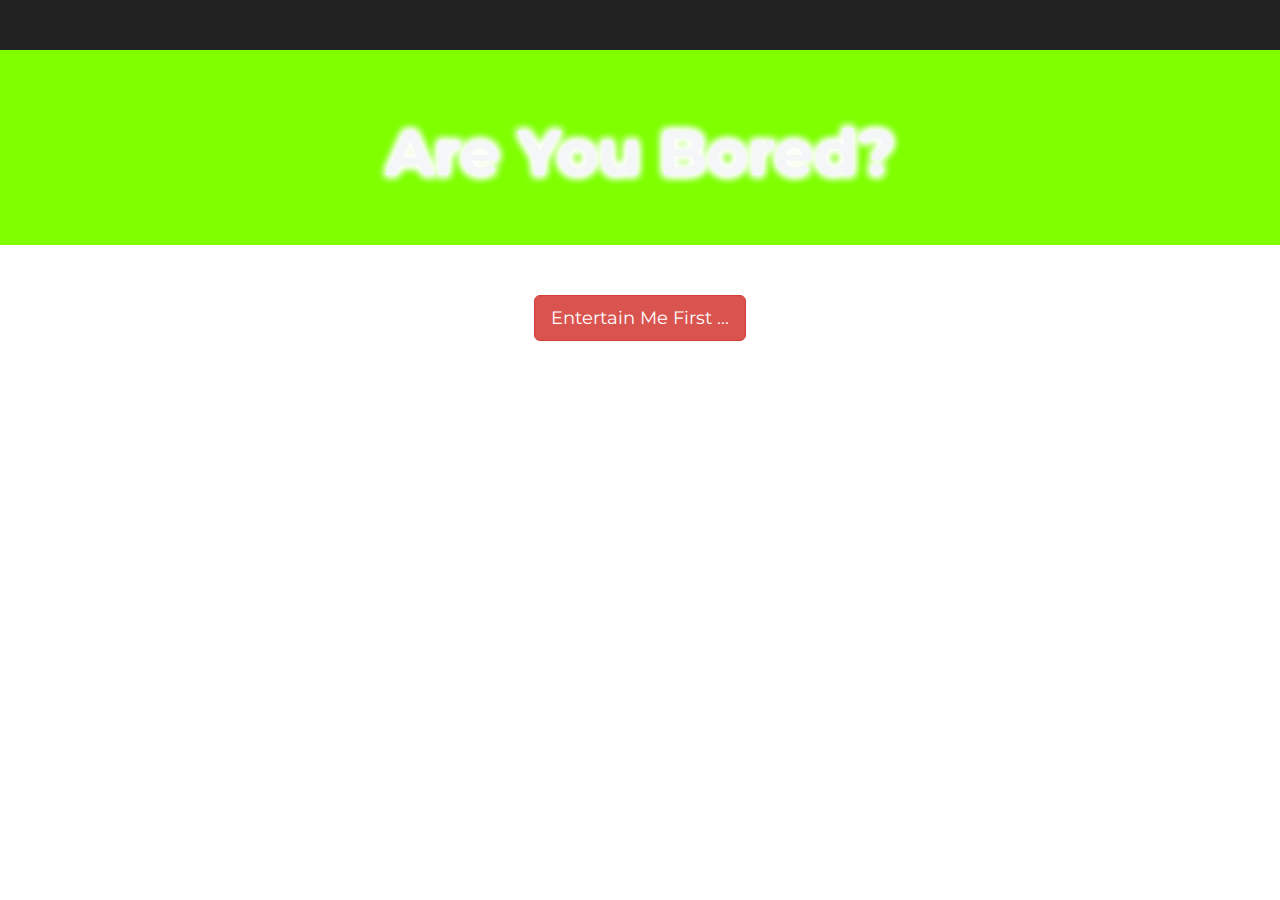
<file: NotUsed/index.html>
<!DOCTYPE html>
<html class="full" lang="en">
<!-- Make sure the <html> tag is set to the .full CSS class. Change the background image in the full.css file. -->

<head>

    <meta charset="utf-8">
    <meta http-equiv="X-UA-Compatible" content="IE=edge">
    <meta name="viewport" content="width=device-width, initial-scale=1">
    <meta name="description" content="">
    <meta name="author" content="">

    <title>Find Some Fun</title>

    <!-- viewport metatag enables rendering and touch zooming for mobile -->
    <meta name="viewport" content="width=devide-width, initial-scale=1">

    <link rel="stylesheet" href="http://maxcdn.bootstrapcdn.com/bootstrap/3.3.5/css/bootstrap.min.css">
    <script src="https://ajax.googleapis.com/ajax/libs/jquery/1.11.1/jquery.min.js"></script>
    <script src="http://maxcdn.bootstrapcdn.com/bootstrap/3.3.5/js/bootstrap.min.js"></script>
    <link href="http://fonts.googleapis.com/css?family=Montserrat" rel="stylesheet">

    <!-- Bootstrap Core CSS -->
    <!--<link href="css/bootstrap.min.css" rel="stylesheet">-->

    <!-- Custom CSS -->
    <link href="../css/style.css" rel="stylesheet">

    <!-- HTML5 Shim and Respond.js IE8 support of HTML5 elements and media queries -->
    <!-- WARNING: Respond.js doesn't work if you view the page via file:// -->
    <!--[if lt IE 9]>
        <!--<script src="https://oss.maxcdn.com/libs/html5shiv/3.7.0/html5shiv.js"></script>-->
        <!--<script src="https://oss.maxcdn.com/libs/respond.js/1.4.2/respond.min.js"></script>-->
    <![endif]-->

</head>

<body onload="getName()">
    <!-- Navigation -->
    <nav class="navbar navbar-inverse navbar-static-top" role="navigation">
        <div class="container">
            <!-- Brand and toggle get grouped for better mobile display -->
            <!--<div class="navbar-header navbar-left">-->
                <!--<button type="button" class="navbar-toggle" data-toggle="collapse" data-target="#bs-example-navbar-collapse-1">-->
                    <!--<span class="sr-only">Toggle navigation</span>-->
                    <!--<span class="icon-bar"></span>-->
                    <!--<span class="icon-bar"></span>-->
                    <!--<span class="icon-bar"></span>-->
                <!--</button>-->
                <!--<a class="navbar-brand" href="#">What I Like ...</a>-->
            <!--</div>-->
            <!-- Collect the nav links, forms, and other content for toggling -->

            <!-- I took this from my Simply Me Page - Lab 02 -->
            <!--<div class="navbar-header">-->

                <!--<button type="button" class="navbar-toggle" data-toggle="collapse" data-target="#myNavbar">-->

                    <!--<span class="icon-bar"></span>-->
                    <!--<span class="icon-bar"></span>-->
                    <!--<span class="icon-bar"></span>-->

                <!--</button>-->

                <!--<a class="navbar-brand" href="#">WHAT I LIKE</a>-->

            <!--</div>-->

            <!--<div class="collapse navbar-collapse" id="myNavbar">-->

                <!--<ul class="nav navbar-nav navbar-right">-->

                    <!--<li><a href="#">things to do</a></li>-->
                    <!--<li><a href="#">things to see</a></li>-->
                    <!--<li><a href="#">things to eat</a></li>-->

                <!--</ul>-->

            <!--</div>-->

            <!-- This was Kweku's -->
            <!--<div class="collapse navbar-collapse" id="bs-example-navbar-collapse-1">-->
                <!--<ul class="nav navbar-nav">-->
                    <!--<li>-->
                        <!--<a href="#">Things To Do</a>-->
                    <!--</li>-->
                    <!--<li>-->
                        <!--<a href="#">Things To See</a>-->
                    <!--</li>-->
                    <!--<li>-->
                        <!--<a href="#">Things To Eat</a>-->
                    <!--</li>-->
                <!--</ul>-->
            <!--</div>-->
            <!-- /.navbar-collapse -->
        </div>
        <!-- /.container -->
    </nav>

    
     <!-- Page Content - This was Kweku's, I added the jumbotron-->
    <div class="jumbotron">
        <h1 class="centerText">Are You Bored?</h1>
    </div>
    <div class="container">
        <div class="row">
            <div class="col-lg-12 text-center">
                <!--<h1>Are You Bored?</h1>-->

                <p id="name" class="lead"></p>
                <button type="button" id="btnSearch" value="Search" onclick="GetFood(); randomize();" class="btn btn-lg btn-default btn-danger" href="#">Entertain Me First ...</button>
            </div>
        </div>
        <!-- /.row -->
    </div>
    <!-- /.container -->


    <div id="message" class="text-center" href="#"></div>
  
    <!-- jQuery -->
    <script src="https://ajax.googleapis.com/ajax/libs/jquery/1.11.3/jquery.min.js"></script> 

    <!-- Bootstrap Core JavaScript -->
    <!--<script src="js/ToDoMethods.js" type="text/javascript"></script>-->
    <script src="../js/bootstrap.min.js"></script>

</body>

</html>
</file>
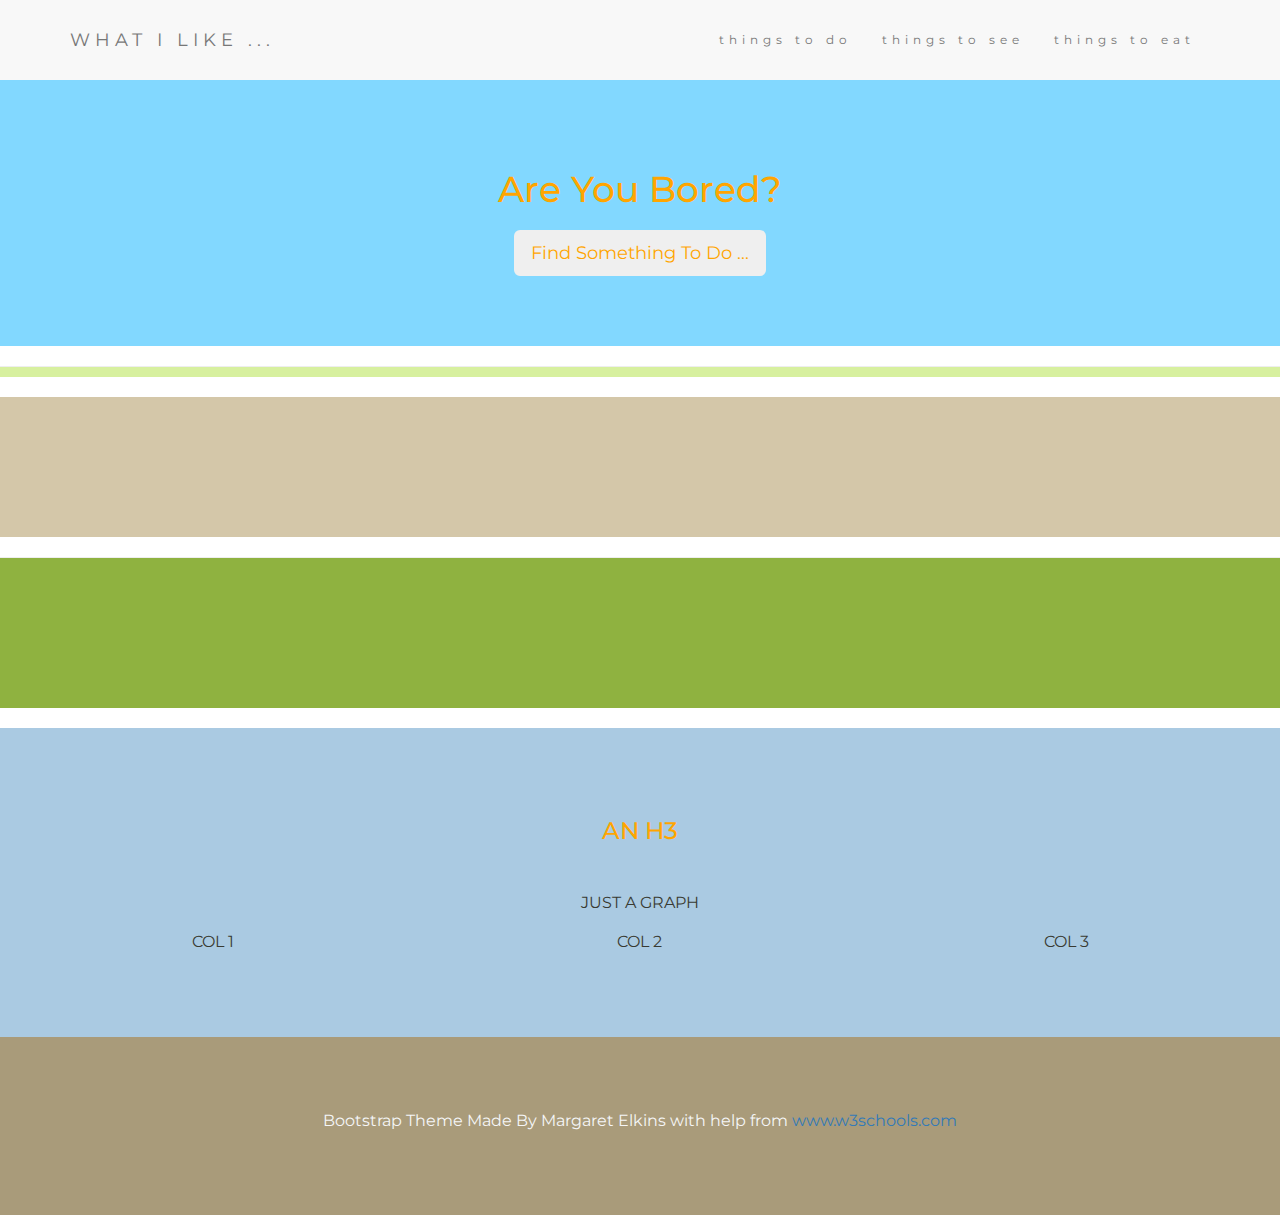
<file: Simply Me Copy.html>
<!DOCTYPE html>
<html lang="en">
<head>
    <title>Find Somthing Fun Bootstrap</title>
    <meta charset="UTF-8">

    <!-- viewport metatag enables rendering and touch zooming for mobile -->
    <!--<meta name="viewport" content="width=divide-width, initial-scale=1">-->


    <!-- jQuery and bootstrap and google api fonts -->
    <link rel="stylesheet" href="http://maxcdn.bootstrapcdn.com/bootstrap/3.3.5/css/bootstrap.min.css">
    <script src="https://ajax.googleapis.com/ajax/libs/jquery/1.11.1/jquery.min.js"></script>
    <script src="http://maxcdn.bootstrapcdn.com/bootstrap/3.3.5/js/bootstrap.min.js"></script>
    <link href="http://fonts.googleapis.com/css?family=Montserrat" rel="stylesheet">

    <!-- My custom CSS -->
    <link rel="stylesheet" type="text/css" href="Simply%20Me%20CSS.css">

    <!-- My javascript code HAS TO BE AT END OF BODY BECAUSE NOT ON READY FN -->
    <!--<script src="js/food.js"></script>-->
</head>
<body>

<!-- NAV BAR -->
<nav class="navbar navbar-default">

    <div class="container">

        <div class="navbar-header">

            <button type="button" class="navbar-toggle" data-toggle="collapse" data-target="#myNavbar">

                <span class="icon-bar"></span>
                <span class="icon-bar"></span>
                <span class="icon-bar"></span>

            </button>

            <a class="navbar-brand" href="#">WHAT I LIKE ...</a>

        </div>

        <div class="collapse navbar-collapse" id="myNavbar">

            <ul class="nav navbar-nav navbar-right">

                <li class="dropdown" id="thingsToDo">
                    <a href="#" class="dropdown-toggle" data-toggle = "dropdown">things to do</a>
                    <ul class = "dropdown-menu" id="doThingsDropDown">
                    </ul>
                </li>
                <li id="thingsToSee"><a href="#" class="dropdown-toggle" data-toggle = "dropdown">things to see</a>
                    <ul class = "dropdown-menu" id="seeThingsDropDown">
                    </ul></li>
                <li id="thingsToEat"><a href="#" class="dropdown-toggle" data-toggle = "dropdown">things to eat</a>
                    <ul class = "dropdown-menu" id="eatThingsDropDown">
                    </ul></li>

            </ul>


            <!-- from: http://www.tutorialspoint.com/bootstrap/bootstrap_navbar.htm-->
            <!--<li class = "dropdown">-->
                <!--<a href = "#" class = "dropdown-toggle" data-toggle = "dropdown">-->
                    <!--Java-->
                    <!--<b class = "caret"></b>-->
                <!--</a>-->

                <!--<ul class = "dropdown-menu">-->
                    <!--<li><a href = "#">jmeter</a></li>-->
                    <!--<li><a href = "#">EJB</a></li>-->
                    <!--<li><a href = "#">Jasper Report</a></li>-->

                    <!--<li class = "divider"></li>-->
                    <!--<li><a href = "#">Separated link</a></li>-->

                    <!--<li class = "divider"></li>-->
                    <!--<li><a href = "#">One more separated link</a></li>-->
                <!--</ul>-->

            <!--</li>-->

        </div>

    </div>

</nav>

<!-- TOP DIV -->
<!-- container-fluid is a class in bootstrap, simplyBg is a class name to be used in CSS, text-center is also a class in bootstrap -->
<div class="container-fluid bg1 text-center">

    <div class="row">
        <div class="col-lg-12 text-center">
            <h1>Are You Bored?</h1>

            <p id="name" class="lead"></p>
            <button type="button" id="btnSearch" value="Search" onclick="GetToDo(); randomize();" class="btn btn-lg btn-warning-outline" href="#">Find Something To Do ...</button>
        </div>
    </div>

    <!--<h3 class="margin">Who Am I?</h3>-->
    <!--&lt;!&ndash; img-circle class exists in bootstrap &ndash;&gt;-->
    <!--<img src="hiker.jpg" class="img-responsive img-circle margin" style="display:inline" alt="Hiker">-->
    <!--<h3 class="margin">I'm a hiker.</h3>-->

</div>

<!-- BAR 1 -->
<hr id="bar1"/>
<!--</hr>-->

<!-- MIDDLE DIV -->
<div class="container-fluid bg2 text-center">
        <div id="message" class="text-center" href="#"></div>
</div>

<!-- BAR 2 -->
<hr id="bar2" class="container-fluid"/>
<!--</hr>-->

<!-- BOTTOM DIV -->
<div class="container-fluid bg3 text-center">
    <h3 class="margin">AN H3</h3>
    <div>
        <p class="p3">JUST A GRAPH</p>
    </div>

    <!-- ROW DIV -->
    <div class="row">

        <!-- COLUMN 1 -->
        <div class="col-sm-4">
            <p class="p3">COL 1</p>

        </div>

        <!-- COLUMN 2 -->
        <div class="col-sm-4">
            <p class="p3">COL 2</p>

        </div>

        <!-- COLUMN 3 -->
        <div class="col-sm-4">
            <p class="p3">COL 3</p>

        </div>
        <!-- END ROW -->
    </div>

    <!-- END BOTTOM DIV -->
</div>

<!--&lt;!&ndash; jQuery &ndash;&gt;-->
<!--<script src="https://ajax.googleapis.com/ajax/libs/jquery/1.11.3/jquery.min.js"></script>-->

<!--&lt;!&ndash; Bootstrap Core JavaScript &ndash;&gt;-->
<!--<script src="js/food.js" type="text/javascript"></script>-->

<!-- My javascript code -->
<script src="js/food.js"></script>

</body>

<!-- FOOTER -->
<footer class="container-fluid bg4 text-center">
    <p>Bootstrap Theme Made By Margaret Elkins with help from <a href="http://www.w3schools.com">www.w3schools.com</a></p>
</footer>
</html>
</file>
<file: css/style.css>
body {

	font: 20px "Montserrat", sans-serif;
	line-height: 1.8;
	color: #f5f6f7;
	/*background: url(http://subtlepatterns.com/patterns/purty_wood.png) repeat;*/
 }

.jumbotron {
	background-color: chartreuse;
}

h1{
	font-weight: bold;
	font-size: 100px;

	text-shadow: 0 0 10px white,
	 			 0 0 10px white, 
	 			 0 0 10px white, 
	 			 0 0 10px white;
}

.lead{
	font-size: 45px;
}

/* I changed font-size; I added bg color*/
#message{
	font-size: 90px;
	position:relative;
	background-color: #00fa9a
}

/* I added this */
.centerText {
	text-align: center;
}


/* FROM SIMPLY ME ____________________________________________________________________________ */


body {
	font: 20px "Montserrat", sans-serif;
	line-height: 1.8;
	color: #f5f6f7;
}

p {
	font-size: 16px;
}

.bg1 {
	background-color: #82D8ff;
	color: orange;
}

.bg2 {
	background-color: #857755;
	color: orange;
}

.bg3 {
	background-color: #AACAE2;
	color: orange;
}

.bg4 {
	background-color: #a99b7a;
}

#p2 {
	color: #2cb4ff;
}

#bar1 {
	background-color: #adcc68;
	height: 20px;
}

#bar2 {
	background-color: #8fb240;
	height: 20px;
}

.p3 {
	color: #393a32;
}

.container-fluid {
	padding-top: 70px;
	padding-bottom: 70px;
}

.navbar{
	padding-top: 15px;
	padding-bottom: 15px;
	border: 0;
	border-radius: 0;
	margin-bottom: 0;
	font-size: 12px;
	letter-spacing: 5px;
}

.navbar-nav li a:hover {
	color: #1abc9c !important;
}

.margin {
	margin-bottom: 45px;
}
</file>
